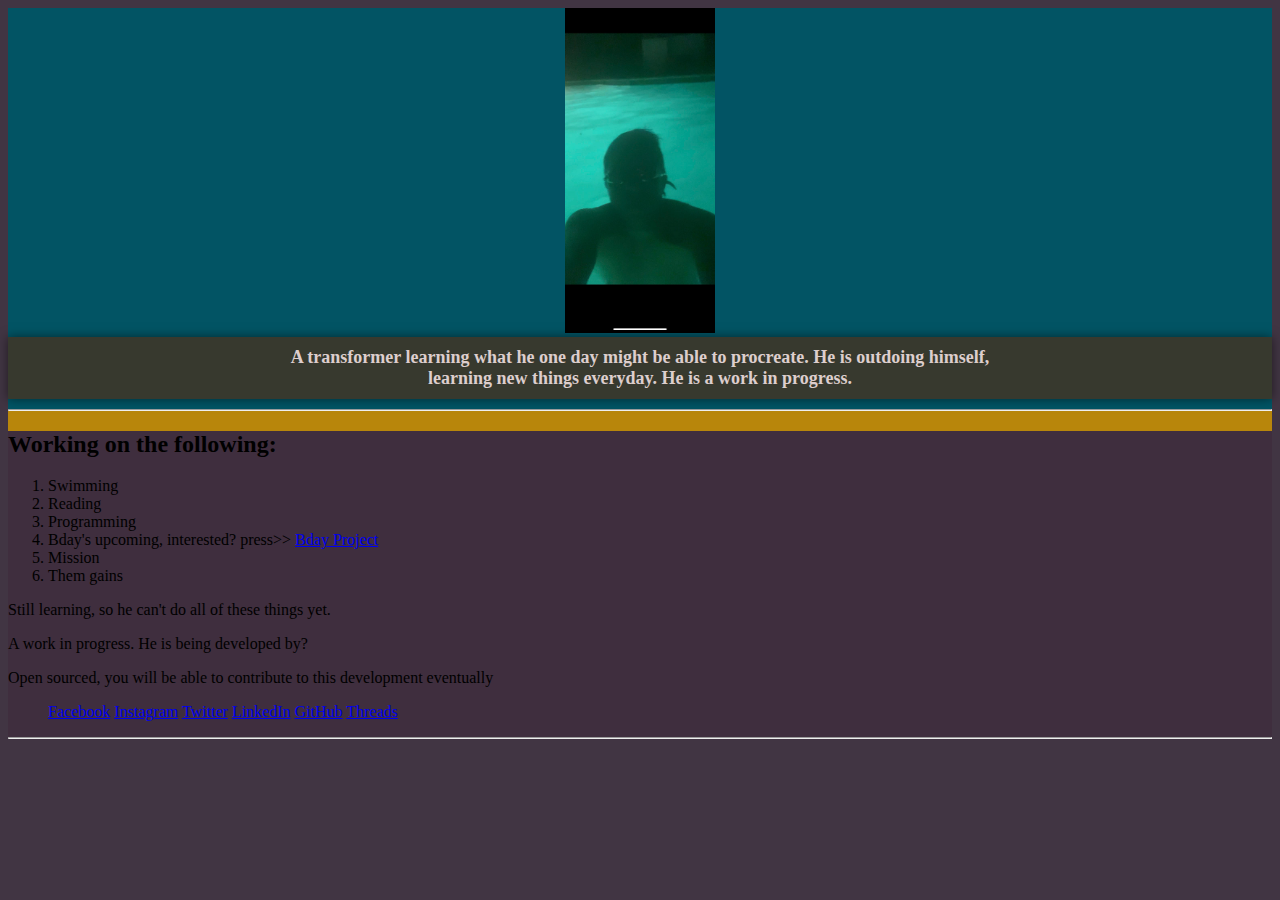
<file: about.html>
<!DOCTYPE html>
<html id="about-html" lang="en">
<head>
  <meta charset="UTF-8">
  <meta name="viewport" content="width=device-width, initial-scale=1.0">
  <title>Meet him</title>
  <link rel="stylesheet" href="styles/style.css">
</head>
<body style="background-color: darkgoldenrod;">
    <div style="text-align: center;background-color: #025464;" id="about-header">
    <img src="images/marvin.jpg" alt="Marvin the Robot" width="150">
    <p class="hero-message">A transformer learning what he one day might be able to procreate. He is outdoing himself,
    <br>learning new things everyday. He is a work in progress.
    </p> <hr/>
    </div>

    <div style="background-color: #3F2E3E;">
      <h2>Working on the following:</h2>
      <ol>
        <li>Swimming</li>
        <li>Reading</li>
        <li>Programming</li>
        <li>Bday's upcoming, interested? press>> <a href="bday.html">Bday Project</a></li>
        <li>Mission</li>
        <li>Them gains</li>
      </ol>
      <li>Still learning, so he can't do all of these things yet.</p>
      <li>A work in progress. He is being developed by?</p>
      <li>Open sourced, you will be able to contribute to this development eventually </p>

      <ul>
        <a href="https://www.facebook.com/alexandermarvin278">Facebook</a>
        <a href="https://www.instagram.com/marvin_hoo">Instagram</a>
        <a href="https://twitter.com/marvingithinji">Twitter</a>
        <a href="https://linkedin.com/in/mgalicia0315/">LinkedIn</a>
        <a href="https://github.com/marvhoo">GitHub</a>
        <a href="https://threads.net/@marvin_hoo">Threads</a>
      </ul>
      <hr/>
  </div>
  
</body>
</file>
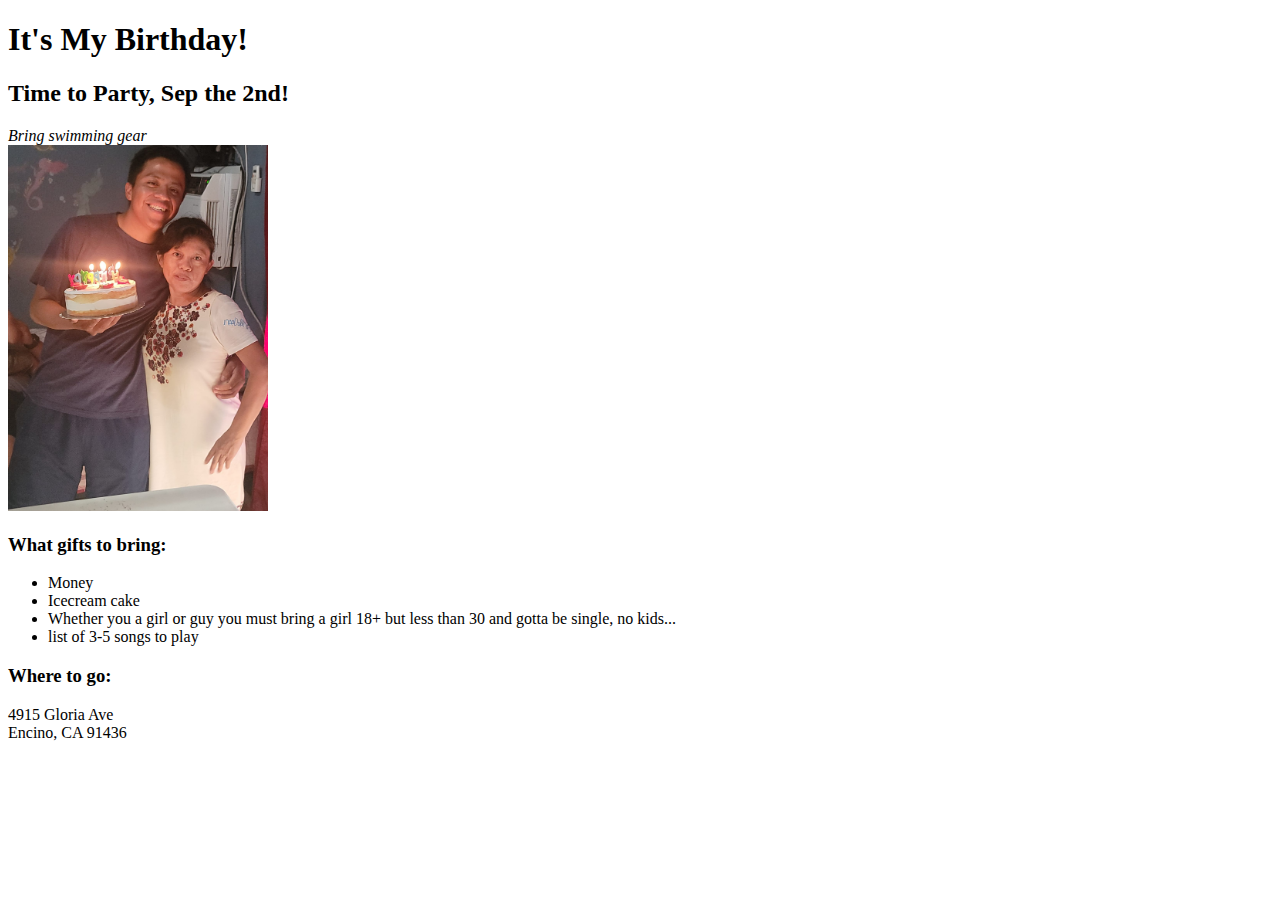
<file: bday.html>
<!DOCTYPE html>
<html lang="en"></html>
<h1> It's My Birthday!</h1>

<h2>Time to Party, Sep the 2nd!</h2>
<em>Bring swimming gear</em><br>
<img src="images/23rdbday.jpg" alt="Birthday Cake" width="260">

<h3>What gifts to bring:</h3>
<ul>
    <li>Money</li>
    <li>Icecream cake</li>
    <li>Whether you a girl or guy you must bring a girl 18+ but less than 30 and gotta be single, no kids...</li>
    <li>list of 3-5 songs to play</li></lis>
</ul>
<!-- Example Google Maps Link -->
<h3>Where to go:</h3>
<p>
    4915 Gloria Ave <br>
    Encino, CA 91436
</p>
</file>
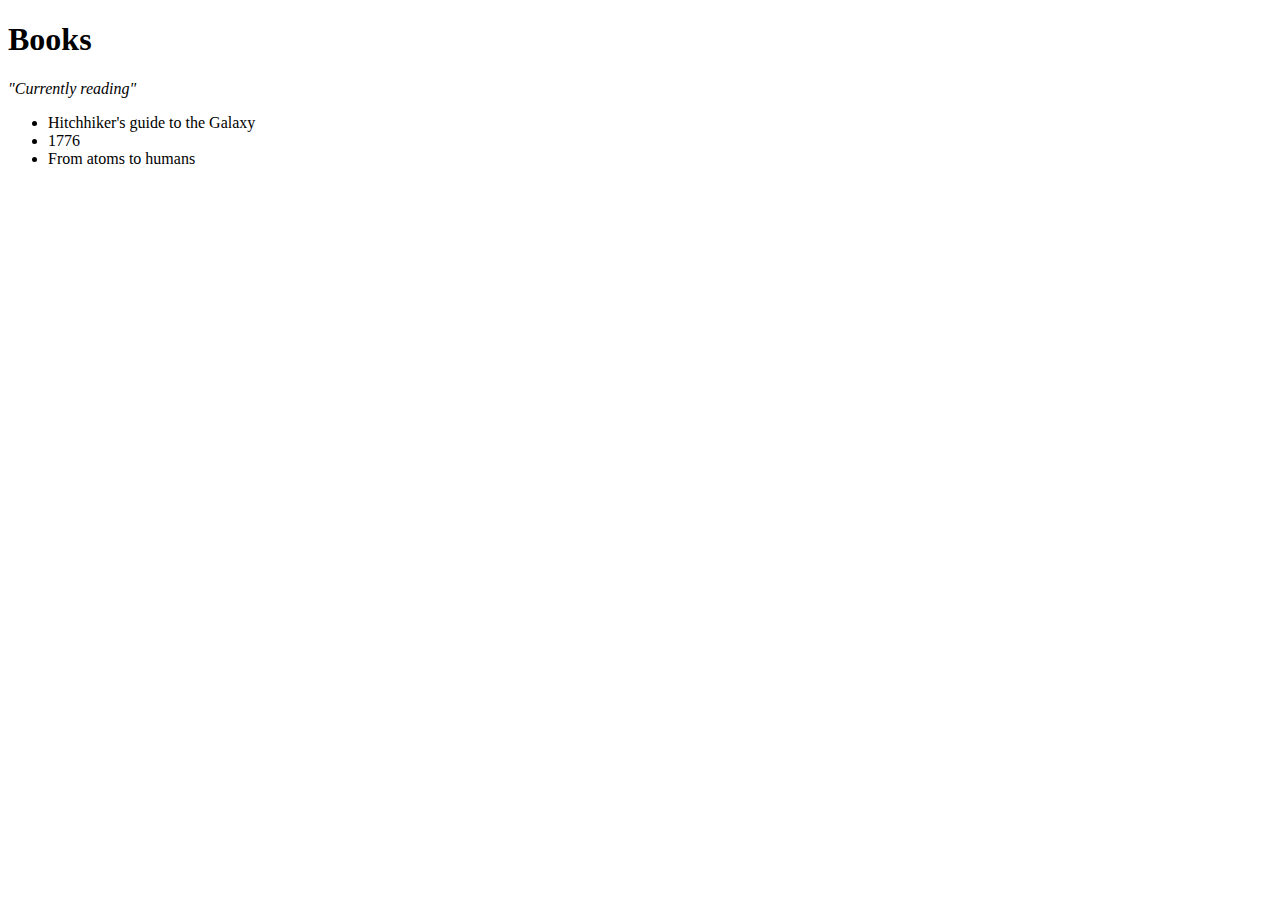
<file: books.html>
<!DOCTYPE html>
<html lang="en">
<head>
  <meta charset="UTF-8">
  <meta name="viewport" content="width=device-width, initial-scale=1.0">
  <title>Meet Marvin</title>
</head>
<body>
    <h1>Books</h1>
    <em>"Currently reading"</em>
    <ul>
        <li>Hitchhiker's guide to the Galaxy</li>
        <li>1776</li>
        <li>From atoms to humans </li>
    </ul>
</body>
</file>
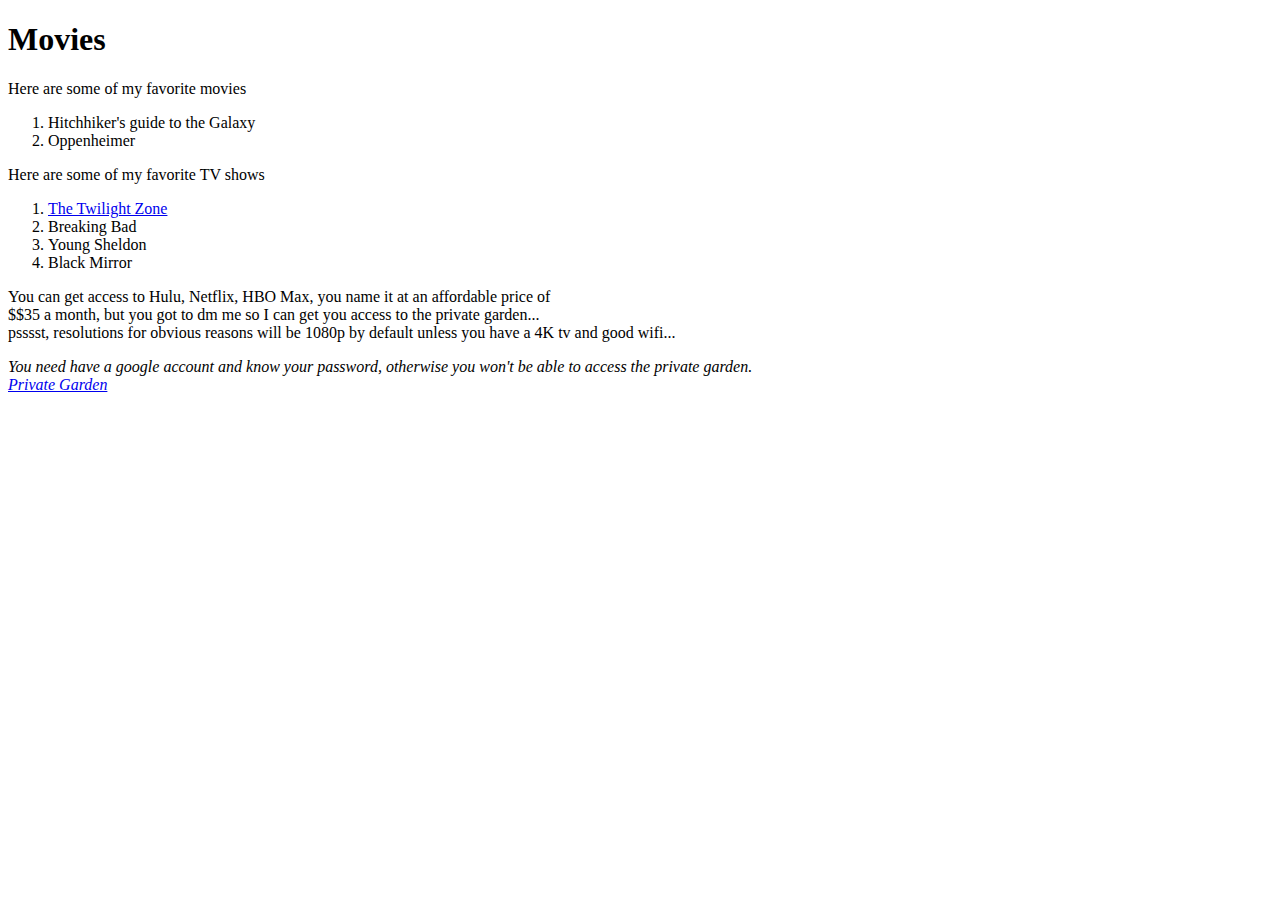
<file: movies.html>
<!DOCTYPE html>
<html lang="en">
<head>
  <meta charset="UTF-8">
  <meta name="viewport" content="width=device-width, initial-scale=1.0">
  <title>Movies</title>
</head>
<body>
  <h1>Movies</h1>
  <p>Here are some of my favorite movies</p>
  <ol>
    <li>Hitchhiker's guide to the Galaxy</li>
    <li>Oppenheimer</li>
  </ol>
  <p>Here are some of my favorite TV shows</p>
  <ol>
    <li><a href="https://www.movieboxpro.app/tvshow/12311?season=1">The Twilight Zone</a></li>
    <li>Breaking Bad</li>
    <li>Young Sheldon</li>
    <li>Black Mirror</li>
  </ol>
  <p>You can get access to Hulu, Netflix, HBO Max, you name it at an affordable price of<br/> 
    $$35 a month, but you got to dm me so I can get you access to the private garden...  <br/>
  psssst, resolutions for obvious reasons will be 1080p by default unless you have a 4K tv and good wifi...</p>

  <em>
    You need have a google account and know your password, otherwise you won't be able to access the private garden.
    <br/><a href="https://www.movieboxpro.app">Private Garden</a>
  </em>
</file>
<file: styles/style.css>
html {
    background-color: #413543;
}

.logo {
    border-radius: 20px;
}

#txt{
    color: #FF0060;
}


#bday, #motion-pic, #books,#about {
    height: 150px;
    width: 100px;
    border-radius: 20px;
    margin-top: 0px;
    margin-bottom: 10px;
    padding: 10px;
    text-align: center;
    font-size: 20px;
    font-family: "Times New Roman", Times, serif;
    color: #000000;
    box-shadow: 0 0 10px rgba(0,0,0,0.5);
}

.hero-message {
    font-weight: bold;
    font-size: large;
    font-family: "Times New Roman", Times, serif;
    color: #DDCECD;
    margin-top: 0px;
    margin-bottom: 10px;
    padding: 10px;
    box-shadow: 0 0 10px rgba(0,0,0,0.5);
    background-color: #37392E;
}
</file>
